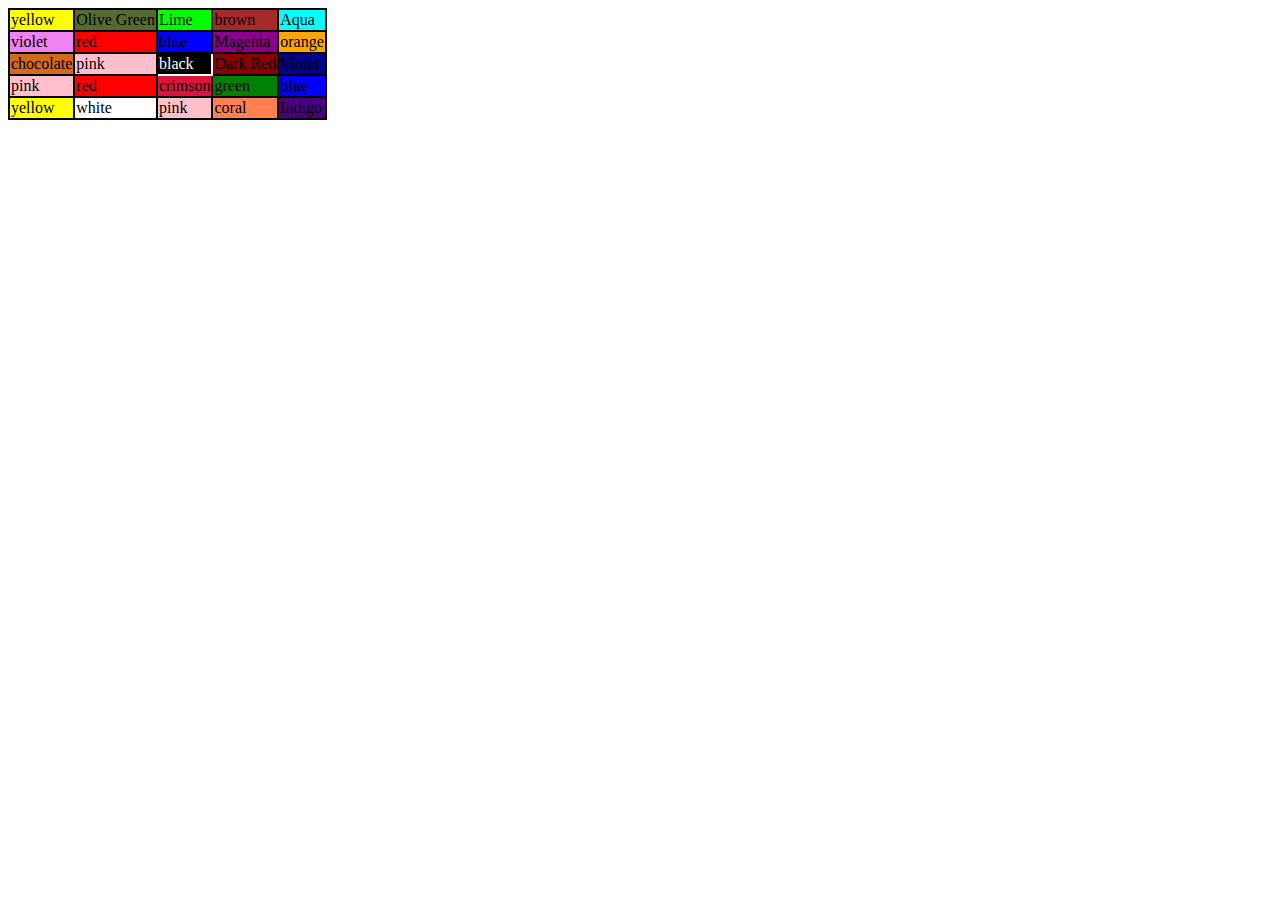
<file: index.html>
<!DOCTYPE html>
<html lang="en">

<head>
    <meta charset="UTF-8">
    <meta name="viewport" content="width=device-width, initial-scale=1.0">

    <title>Document</title>
    <style>
        table,
        td {
            border: 2px solid;
            border-collapse: collapse;
            height: 500 px;
            width: 400 px;
        }
    </style>
</head>


<body>
    <table>
        <tr>
            <td style="background-color: yellow;">yellow</td>
            <td style="background-color: darkolivegreen;">Olive Green</td>
            <td style="background-color: lime;">Lime</td>
            <td style="background-color: brown;">brown</td>
            <td style="background-color: aqua;">Aqua</td>
        </tr>
        <tr>
            <td style=" background-color: violet ;">violet</td>
            <td style="background-color: red;">red</td>
            <td style="background-color: blue;">blue</td>
            <td style="background-color: darkmagenta;">Magenta</td>
            <td style="background-color: orange;">orange</td>
        </tr>
        <tr>
            <td style="background-color: chocolate;">chocolate</td>
            <td style="background-color: pink;">pink</td>
            <td style="color: white; background-color: black;">black</td>
            <td style="background-color: darkred;">Dark Red</td>
            <td style="background-color: darkblue;">Violet</td>
        </tr>
        <tr>
            <td style="background-color: pink;">pink</td>
            <td style="background-color: red;">red</td>
            <td style="background-color: crimson;">crimson</td>
            <td style="background-color: green;">green</td>
            <td style="background-color: blue;">blue</td>
        </tr>
        <tr>
            <td style="background-color: yellow;">yellow</td>
            <td>white</td>
            <td style="background-color: pink ;">pink</td>
            <td style="background-color: coral;">coral</td>
            <td style="background-color: indigo;">Indigo</td>
        </tr>
    </table>
</body>

</html>
</file>
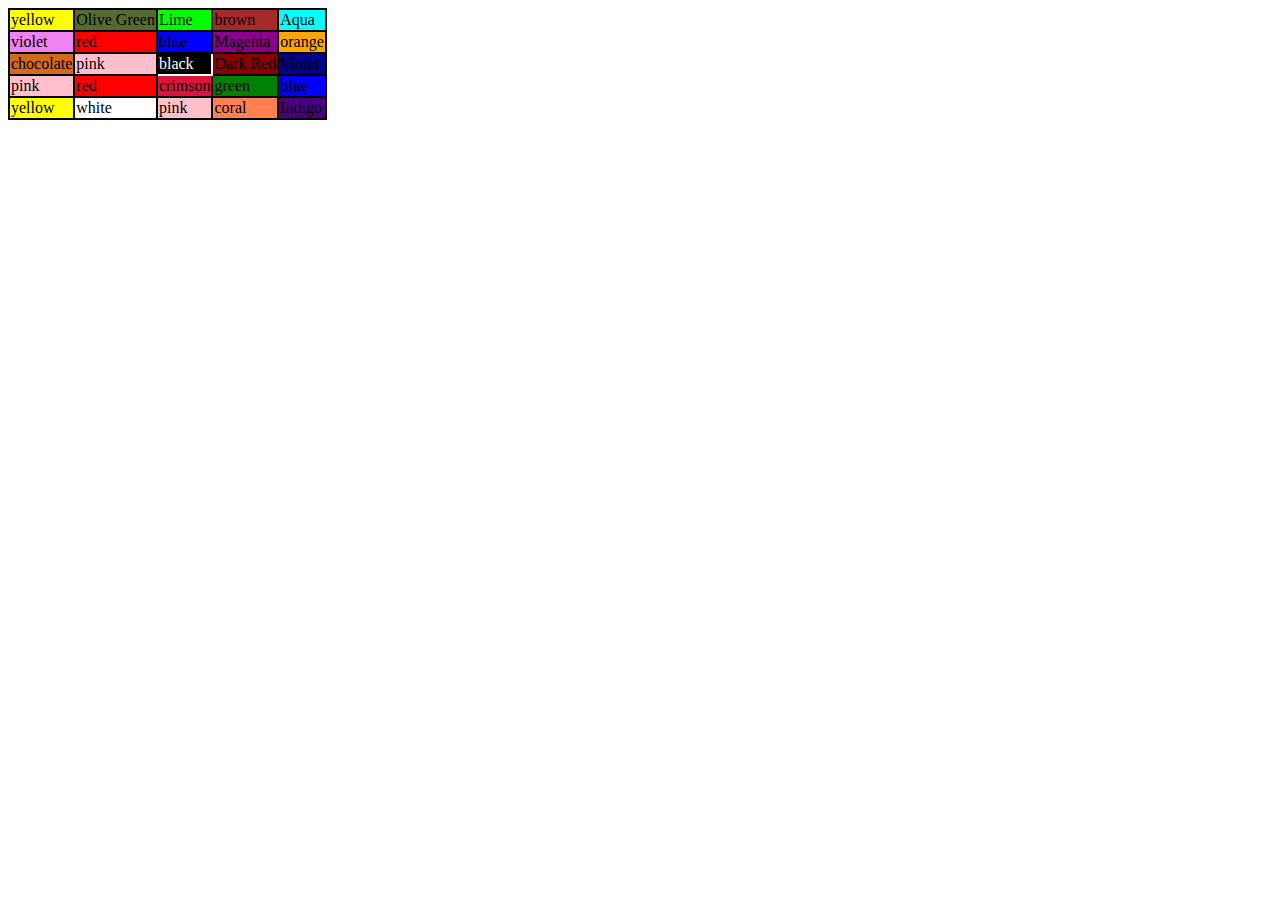
<file: colors.html>
<!DOCTYPE html>
<html lang="en">

<head>
    <meta charset="UTF-8">
    <meta name="viewport" content="width=device-width, initial-scale=1.0">

    <title>Document</title>
    <style>
        table,
        td {
            border: 2px solid;
            border-collapse: collapse;
            height: 500 px;
            width: 400 px;
        }
    </style>
</head>


<body>
    <table>
        <tr>
            <td style="background-color: yellow;">yellow</td>
            <td style="background-color: darkolivegreen;">Olive Green</td>
            <td style="background-color: lime;">Lime</td>
            <td style="background-color: brown;">brown</td>
            <td style="background-color: aqua;">Aqua</td>
        </tr>
        <tr>
            <td style=" background-color: violet ;">violet</td>
            <td style="background-color: red;">red</td>
            <td style="background-color: blue;">blue</td>
            <td style="background-color: darkmagenta;">Magenta</td>
            <td style="background-color: orange;">orange</td>
        </tr>
        <tr>
            <td style="background-color: chocolate;">chocolate</td>
            <td style="background-color: pink;">pink</td>
            <td style="color: white; background-color: black;">black</td>
            <td style="background-color: darkred;">Dark Red</td>
            <td style="background-color: darkblue;">Violet</td>
        </tr>
        <tr>
            <td style="background-color: pink;">pink</td>
            <td style="background-color: red;">red</td>
            <td style="background-color: crimson;">crimson</td>
            <td style="background-color: green;">green</td>
            <td style="background-color: blue;">blue</td>
        </tr>
        <tr>
            <td style="background-color: yellow;">yellow</td>
            <td>white</td>
            <td style="background-color: pink ;">pink</td>
            <td style="background-color: coral;">coral</td>
            <td style="background-color: indigo;">Indigo</td>
        </tr>
    </table>
</body>

</html>
</file>
